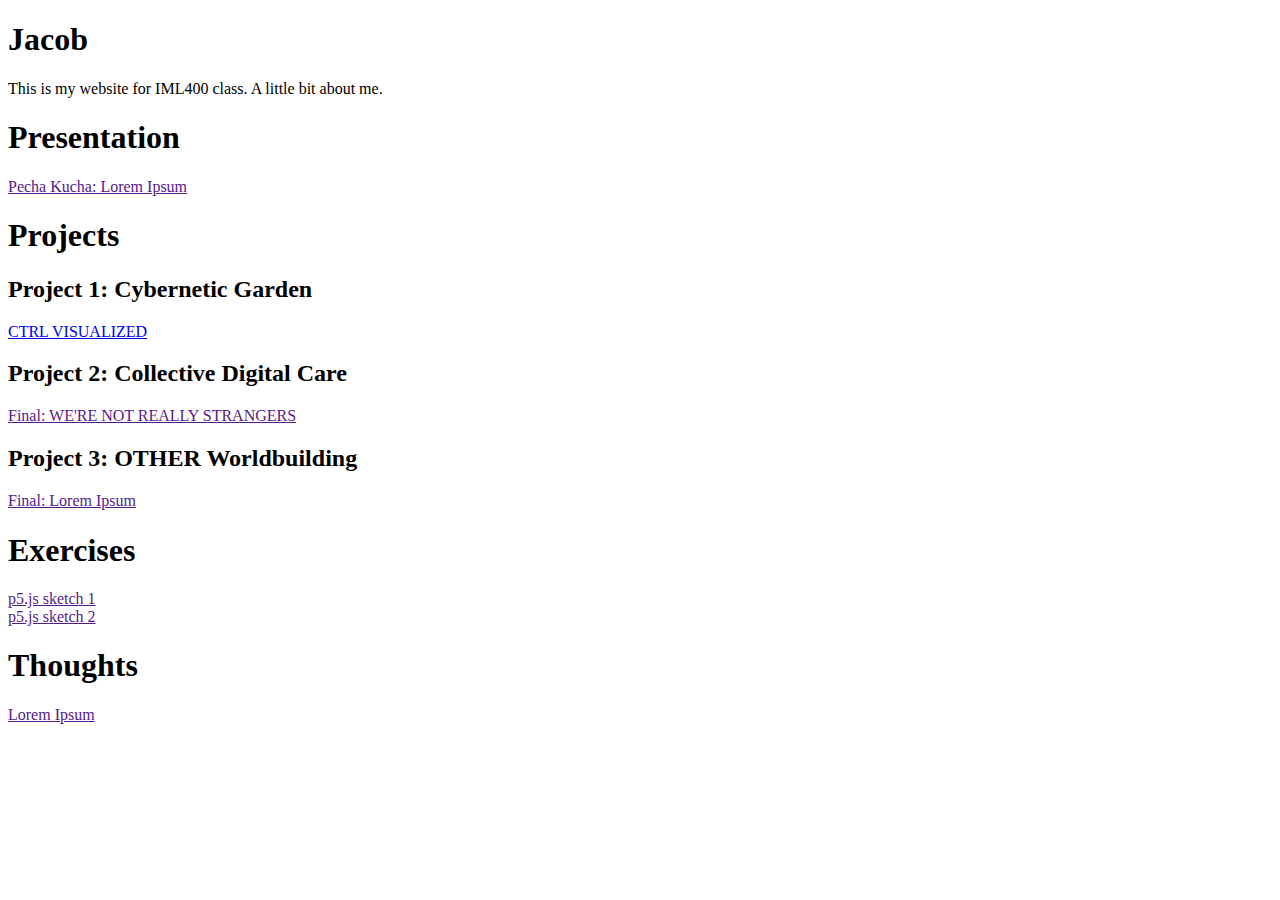
<file: index.html>
<!DOCTYPE html>
<html>

<head>
    <title>Jacob's Homepage</title>
    <meta charset="utf-8" />
</head>

<body>
  <div>
    <h1>Jacob</h1>
    <p> This is my website for IML400 class. A little bit about me. </p>
  </div>


  <div>
      <h1>Presentation</h1>
      <a href="" target="blank">Pecha Kucha: Lorem Ipsum</a>
  </div>

  <div>
      <h1>Projects</h1>
      <h2>Project 1: Cybernetic Garden</h2>
      <a href="projectone/index.html" target="blank">CTRL VISUALIZED</a>
      <h2>Project 2: Collective Digital Care</h2>
      <a href="" target="game/index.html">Final: WE'RE NOT REALLY STRANGERS</a>
      <h2>Project 3: OTHER Worldbuilding</h2>
      <a href="" target="blank">Final: Lorem Ipsum</a>
  </div>

  <div>
      <h1>Exercises</h1>
      <a href="" target="blank">p5.js sketch 1</a><br>
      <a href="" target="blank">p5.js sketch 2</a>
  </div>

  <div>
      <h1>Thoughts</h1>
      <a href="" target="blank">Lorem Ipsum</a>
  </div>


</body>
</html>
</file>
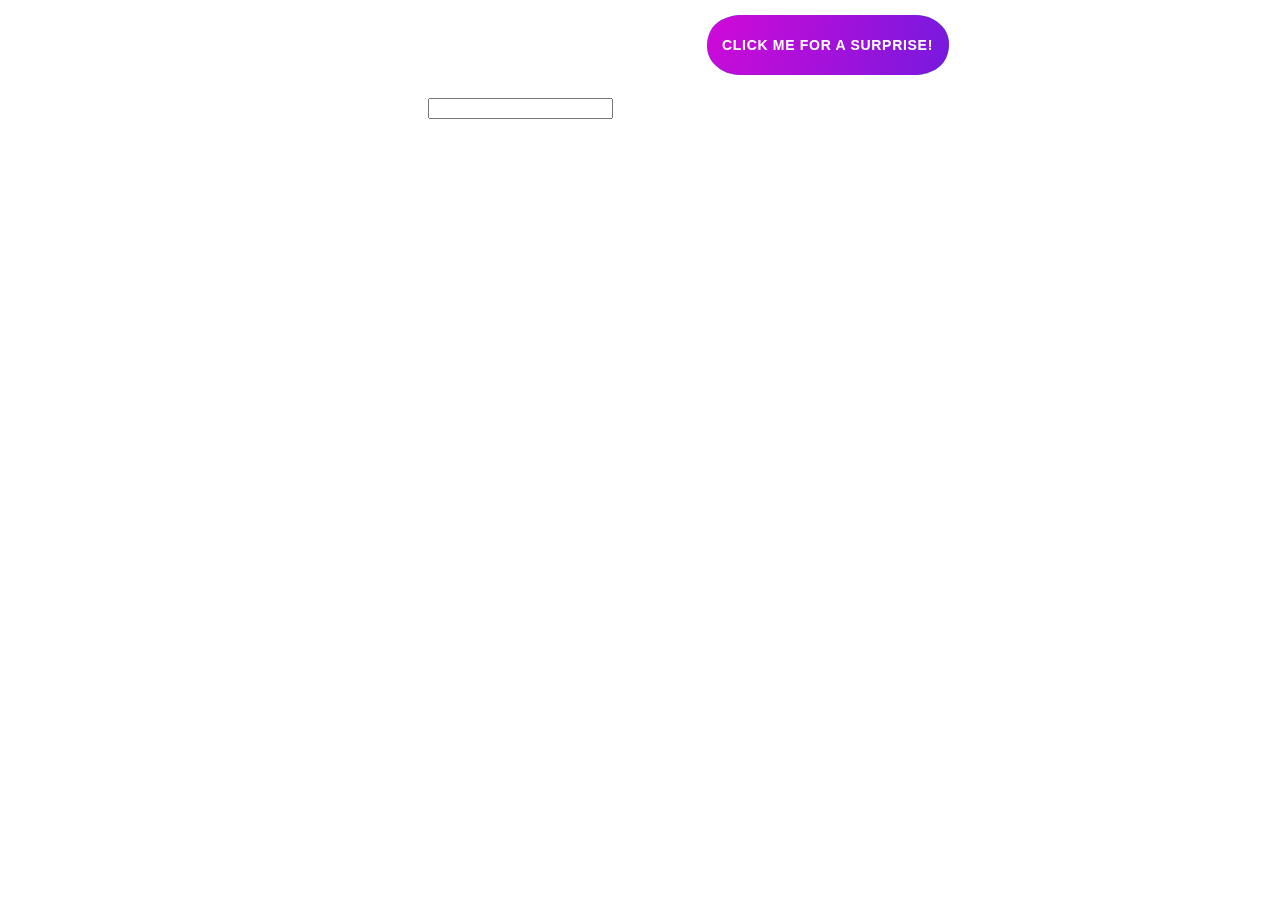
<file: projectone/index.html>
<!DOCTYPE html>
  <html>
  <head>
    <link rel="stylesheet" href="style.css"></link>
    <script src="jquery.js"></script>
    <script src="main.js"></script>
    <script>
      function populate() {

        // var myList = ["red", "orange", "green", "blue", "purple", "brown", "magenta", "tan", "cyan", "olive", "maroon", "navy",
        // "aquamarine", "turquoise", "silver", "lime", "teal", "indigo", "violet", "pink", "black", "white", "grey", "gray"];
         var myList = ["supermodel", "love galore", "doves in the wind", "drew barrymore", "prom", "the weekend", "go gina", "garden", "garden (say it like dat)", "broken clocks", "anything", "wavy", "wavy (interlude)", "normal girl", "pretty little birds", "20 something"];
         var videos = ["https://www.youtube.com/embed/Tiixq9rT_J0", "https://www.youtube.com/embed/hHXfCOjb3fk", "https://www.youtube.com/embed/Zg165-mZ7x8",
         "https://www.youtube.com/embed/dp45V_M4Akw", "https://www.youtube.com/embed/CAgzfcWAlTo", "https://www.youtube.com/embed/cMD63TwzB1o", "https://www.youtube.com/embed/UWktRW128UA",
         "https://www.youtube.com/embed/pcJo0tIWybY", "https://www.youtube.com/embed/pcJo0tIWybY", "https://www.youtube.com/embed/xuo1J0rlNaU", "https://www.youtube.com/embed/7fPTgnCBO1Y",
         "https://www.youtube.com/embed/ZUJ235WszPA", "https://www.youtube.com/embed/ZUJ235WszPA", "https://www.youtube.com/embed/_R2LiwXtuLQ", "https://www.youtube.com/embed/5sc1YvgxlSg",
         "https://www.youtube.com/embed/Azqv46WFxZE"];

            if (myList.includes(document.myform.userColor.value)) {

              var index = myList.indexOf(document.myform.userColor.value);
              var element = document.getElementById("musicvideo");
              var video;
              if(typeof(element) != 'undefined' && element != null) {
                  document.getElementById("musicvideo").setAttribute("src", videos[index]);
              } else {
                  video = document.createElement("iframe");
                  video.setAttribute("id", "musicvideo");
                  video.setAttribute("width", "1120");
                  video.setAttribute("height", "630");
                  video.setAttribute("frameborder", "0");
                  video.setAttribute("allow", "accelerometer; autoplay; encrypted-media; gyroscope; picture-in-picture");
                  video.setAttribute("src", videos[index]);
                  // video.setAttribute("position", "absolute");
                  document.body.appendChild(video);
              }




            }
            else{
                window.alert("sorry, try a different color!");
            }
      }
    </script>
    <script src="//code.jquery.com/jquery-1.11.0.min.js"></script>

  </head>

    <body>


      <form name="myform" onsubmit="return populate(); " class="search">
        input a song from SZA's "CTRL": <input type="text" name="userColor" value"${userColor}"><br>
          <style>
            .search {
              display: inline-block;
              position: relative;
              width: 375px;
              height: 55px;

              border-radius: 27px;

              color: #fff;
              font: 700 14px/60px "Droid Sans", sans-serif;
              letter-spacing: 0.05em;
              text-align: center;
              text-decoration: none;
              text-transform: uppercase;
            }
          </style>
      </form>
      <!-- <a href="style.css" class="button">click me for a surprise!</a> -->
      <!-- <button onclick="populate() "> click me for a surprise! </button> -->
      <a button onclick="populate()" class="btn-liquid">
		  <span class="inner">click me for a surprise!</span>
      </a>
        <style>

          /* button {
          display: inline-block;
          background-color: #7b38d8;
          border-radius: 10px;
          border: 4px double #cccccc;
          color: #eeeeee;
          text-align: center;
          font-size: 28px;
          padding: 20px;
          width: 200px;
          -webkit-transition: all 0.5s;
          -moz-transition: all 0.5s;
          -o-transition: all 0.5s;
          transition: all 0.5s;
          cursor: pointer;
          margin: 5px;
          }
          .button {
          padding: 15px 100px;
          margin:10px 4px;
          color: #eee;
          font-family: sans-serif;
          text-transform: uppercase;
          text-align: center;
          position: relative;
          text-decoration: none;
          display:inline-block;
          border:1px solid ;
          }
          button:hover {
          background-color: green;
          } */
          body {
          	display: flex;
          	height: 10vh;

          	align-items: center;
          	justify-content: center;
          }

          .btn-liquid {
          	display: inline-block;
          	position: relative;
          	width: 240px;
          	height: 60px;

          	border-radius: 27px;

          	color: #fff;
          	font: 700 14px/60px "Droid Sans", sans-serif;
          	letter-spacing: 0.05em;
          	text-align: center;
          	text-decoration: none;
          	text-transform: uppercase;
          }

          .btn-liquid .inner {
          	position: relative;

          	z-index: 2;
          }

          .btn-liquid canvas {
          	position: absolute;
          	top: -50px;
          	right: -50px;
          	bottom: -50px;
          	left: -50px;

          	z-index: 1;
          }

        </style>
    </body>
  </html>
</file>
<file: projectone/style.css>
/* Style the video: 100% width and height to cover the entire window */
#musicvideo {
  position: absolute;
  z-index:0;
  top: 0;
  left: 0;
  min-width: 75%;
  min-height: 75%;
  padding-left: 205px;
  padding-top: 150px;
}
body{
    background-image: url('https://iv1.lisimg.com/image/16536779/400full.jpg');
    background-size: cover;



    height: 100vh;
    padding:0;
    margin:0;
}
</file>
